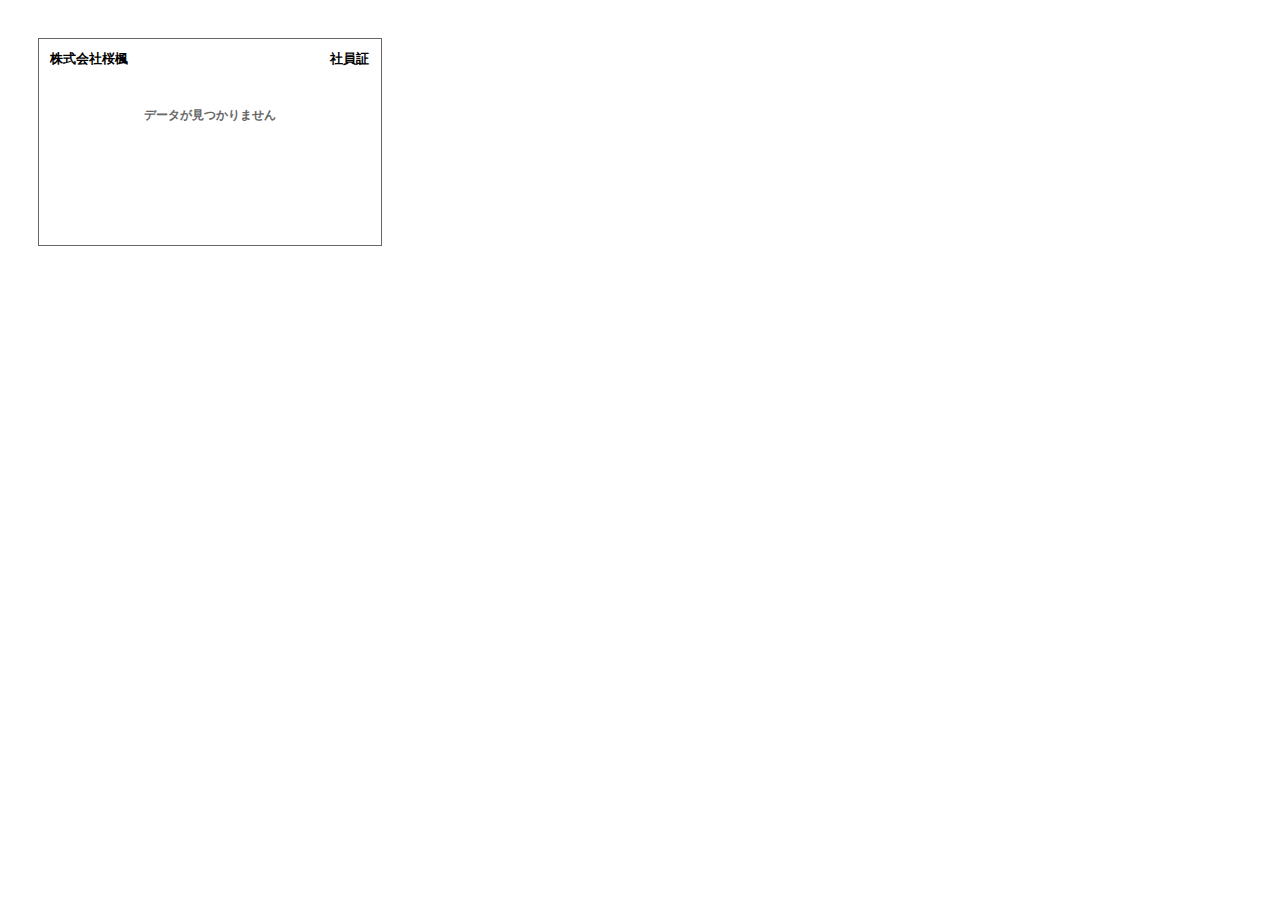
<file: template/namecard.html>
<!DOCTYPE html>
<html lang="ja">
<head>
    <meta charset="UTF-8">
    <meta name="viewport" content="width=device-width, initial-scale=1.0">
    <title>社員証印刷</title>
    <style>
        * {
            margin: 0;
            padding: 0;
            box-sizing: border-box;
        }

        body {
            font-family: -apple-system, BlinkMacSystemFont, 'Segoe UI', Roboto, sans-serif;
            background: white;
            padding: 10mm;
        }

        .namecard {
            width: 91mm;
            height: 55mm;
            border: 0.5pt solid #666;
            background: white;
            padding: 3mm;
            position: relative;
            display: flex;
            flex-direction: column;
        }

        .header {
            display: flex;
            justify-content: space-between;
            align-items: flex-start;
            margin-bottom: 2mm;
            font-size: 10pt;
            font-weight: bold;
        }

        .company-name {
            color: black;
        }

        .card-title {
            color: black;
        }

        .employee-info {
            text-align: center;
            margin: 3mm 0;
            font-size: 11pt;
            font-weight: bold;
            color: black;
        }

        .barcode-container {
            flex: 1;
            display: flex;
            justify-content: center;
            align-items: center;
            margin: 2mm 0;
        }

        .barcode-image {
            max-width: 80mm;
            max-height: 20mm;
            width: auto;
            height: auto;
        }

        .error-message {
            text-align: center;
            color: #666;
            font-size: 9pt;
            padding: 20px;
        }

        @media print {
            body {
                margin: 0;
                padding: 10mm 0 0 10mm;
            }
            
            .namecard {
                page-break-inside: avoid;
            }
            
            @page {
                margin: 0;
                size: A4;
            }
        }
    </style>
</head>
<body>
    <div class="namecard" id="namecard">
        <div class="header">
            <div class="company-name">株式会社桜楓</div>
            <div class="card-title">社員証</div>
        </div>
        
        <div class="employee-info" id="employeeInfo">
            データを読み込み中...
        </div>
        
        <div class="barcode-container">
            <img id="barcodeImage" class="barcode-image" style="display: none;" alt="バーコード">
        </div>
    </div>

    <script>
        document.addEventListener('DOMContentLoaded', function() {
            loadEmployeeData();
        });

        function loadEmployeeData() {
            try {
                // sessionStorageからデータを取得
                const data = sessionStorage.getItem('namecardData');
                
                if (!data) {
                    showError('データが見つかりません');
                    return;
                }

                const employeeData = JSON.parse(data);
                
                if (!employeeData.employeeId || !employeeData.employeeName) {
                    showError('社員情報が不完全です');
                    return;
                }

                // 社員情報を表示
                const employeeInfo = document.getElementById('employeeInfo');
                employeeInfo.textContent = `ID: ${employeeData.employeeId} ${employeeData.employeeName}`;

                // document.titleを設定（PDFファイル名用）
                document.title = `${employeeData.employeeName}の社員証`;

                // バーコード画像を表示
                if (employeeData.barcodeBase64) {
                    const barcodeImage = document.getElementById('barcodeImage');
                    barcodeImage.src = employeeData.barcodeBase64;
                    barcodeImage.style.display = 'block';
                    
                    barcodeImage.onerror = function() {
                        showError('バーコード画像の読み込みに失敗しました');
                    };
                } else {
                    showError('バーコードデータがありません');
                }

            } catch (error) {
                console.error('データ読み込みエラー:', error);
                showError('データの読み込みに失敗しました');
            }
        }

        function showError(message) {
            const employeeInfo = document.getElementById('employeeInfo');
            employeeInfo.innerHTML = `<div class="error-message">${message}</div>`;
            
            const barcodeImage = document.getElementById('barcodeImage');
            barcodeImage.style.display = 'none';
        }
    </script>
</body>
</html>
</file>
